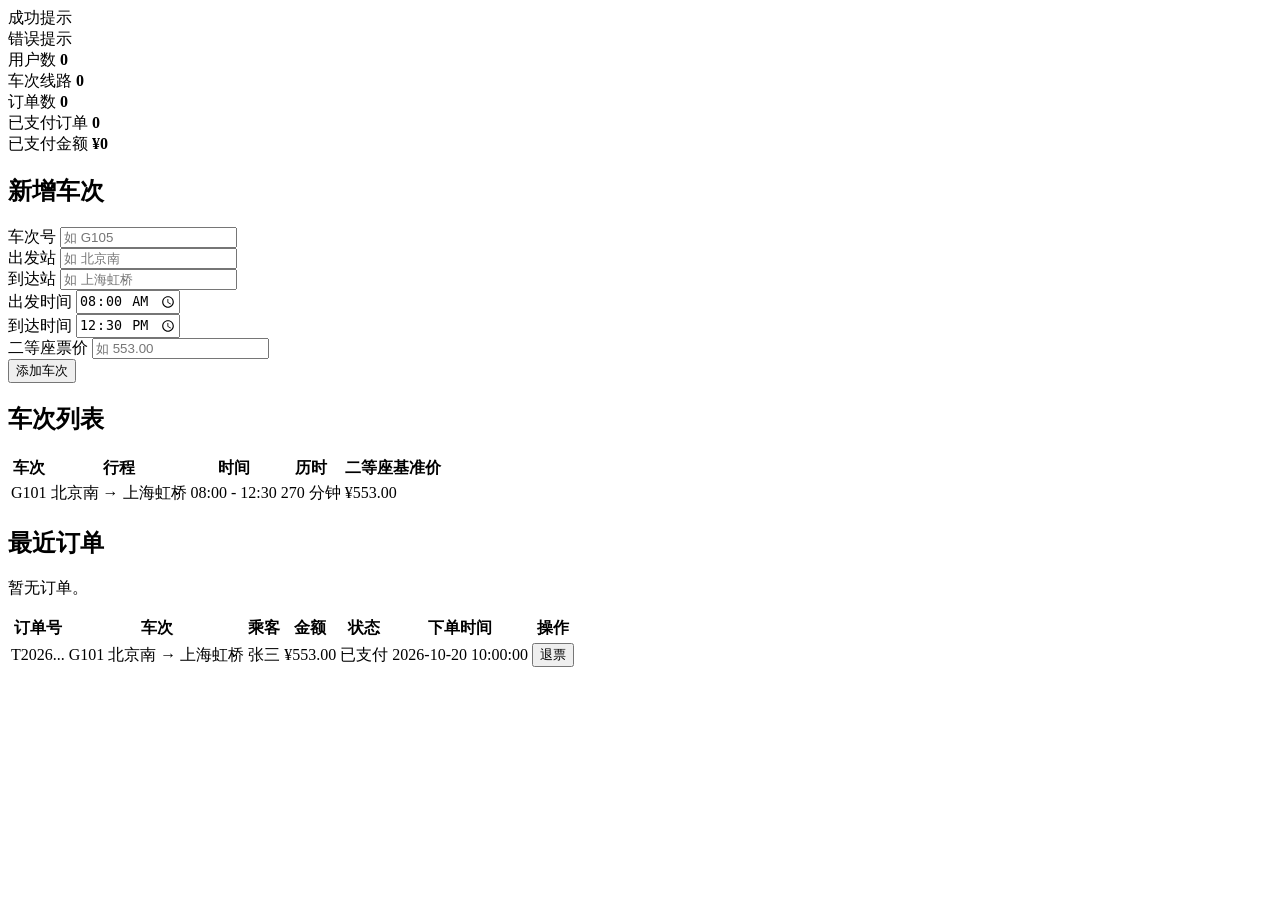
<file: admin.html>
<!DOCTYPE html>
<html lang="zh-CN" xmlns:th="http://www.thymeleaf.org">
<head>
    <meta charset="UTF-8">
    <meta name="viewport" content="width=device-width, initial-scale=1">
    <title>管理后台 — 火车票预订系统</title>
    <link rel="stylesheet" th:href="@{/css/app.css}">
</head>
<body>
<header th:replace="~{fragments/layout :: nav}"></header>

<main class="container">
    <div class="msg success" th:if="${success}" th:text="${success}">成功提示</div>
    <div class="msg error" th:if="${error}" th:text="${error}">错误提示</div>

    <section class="stats">
        <div class="stat">
            <span>用户数</span>
            <strong th:text="${stats.users}">0</strong>
        </div>
        <div class="stat">
            <span>车次线路</span>
            <strong th:text="${stats.trains}">0</strong>
        </div>
        <div class="stat">
            <span>订单数</span>
            <strong th:text="${stats.orders}">0</strong>
        </div>
        <div class="stat">
            <span>已支付订单</span>
            <strong th:text="${stats.paidOrders}">0</strong>
        </div>
        <div class="stat">
            <span>已支付金额</span>
            <strong th:text="${'¥' + stats.revenue}">¥0</strong>
        </div>
    </section>

    <section class="card">
        <h2>新增车次</h2>
        <form class="admin-form" method="post" action="/admin/trains">
            <div class="field">
                <label for="trainNo">车次号</label>
                <input type="text" id="trainNo" name="trainNo" placeholder="如 G105">
            </div>
            <div class="field">
                <label for="fromStation">出发站</label>
                <input type="text" id="fromStation" name="fromStation" placeholder="如 北京南">
            </div>
            <div class="field">
                <label for="toStation">到达站</label>
                <input type="text" id="toStation" name="toStation" placeholder="如 上海虹桥">
            </div>
            <div class="field">
                <label for="departTime">出发时间</label>
                <input type="time" id="departTime" name="departTime" value="08:00">
            </div>
            <div class="field">
                <label for="arriveTime">到达时间</label>
                <input type="time" id="arriveTime" name="arriveTime" value="12:30">
            </div>
            <div class="field">
                <label for="basePrice">二等座票价</label>
                <input type="text" id="basePrice" name="basePrice" placeholder="如 553.00">
            </div>
            <button type="submit" id="btn-add-train">添加车次</button>
        </form>
    </section>

    <section class="card">
        <h2>车次列表</h2>
        <table class="data-table" id="adminTrainTable">
            <thead>
            <tr>
                <th>车次</th>
                <th>行程</th>
                <th>时间</th>
                <th>历时</th>
                <th>二等座基准价</th>
            </tr>
            </thead>
            <tbody>
            <tr th:each="t : ${trains}">
                <td th:text="${t.trainNo}">G101</td>
                <td th:text="${t.fromStation + ' → ' + t.toStation}">北京南 → 上海虹桥</td>
                <td th:text="${t.departTime.toString() + ' - ' + t.arriveTime.toString()}">
                    08:00 - 12:30
                </td>
                <td th:text="${t.durationMinutes + ' 分钟'}">270 分钟</td>
                <td th:text="${'¥' + t.basePrice}">¥553.00</td>
            </tr>
            </tbody>
        </table>
    </section>

    <section class="card">
        <h2>最近订单</h2>
        <p class="empty" th:if="${#lists.isEmpty(recentOrders)}">暂无订单。</p>
        <table class="data-table" th:unless="${#lists.isEmpty(recentOrders)}">
            <thead>
            <tr>
                <th>订单号</th>
                <th>车次</th>
                <th>乘客</th>
                <th>金额</th>
                <th>状态</th>
                <th>下单时间</th>
                <th>操作</th>
            </tr>
            </thead>
            <tbody>
            <tr th:each="o : ${recentOrders}">
                <td th:text="${o.orderNo}">T2026...</td>
                <td th:text="${o.trainNo + ' ' + o.route}">G101 北京南 → 上海虹桥</td>
                <td th:text="${o.passengerName}">张三</td>
                <td th:text="${'¥' + o.amount}">¥553.00</td>
                <td>
                    <span class="badge"
                          th:classappend="${o.status == 'PAID' ? 'paid' : 'refunded'}"
                          th:text="${o.status == 'PAID' ? '已支付' : '已退票'}">已支付</span>
                </td>
                <td th:text="${o.createdAt}">2026-10-20 10:00:00</td>
                <td>
                    <form th:if="${o.status == 'PAID'}" method="post"
                          th:action="@{'/admin/orders/' + ${o.id} + '/refund'}">
                        <button type="submit" class="danger">退票</button>
                    </form>
                </td>
            </tr>
            </tbody>
        </table>
    </section>
</main>
</body>
</html>
</file>
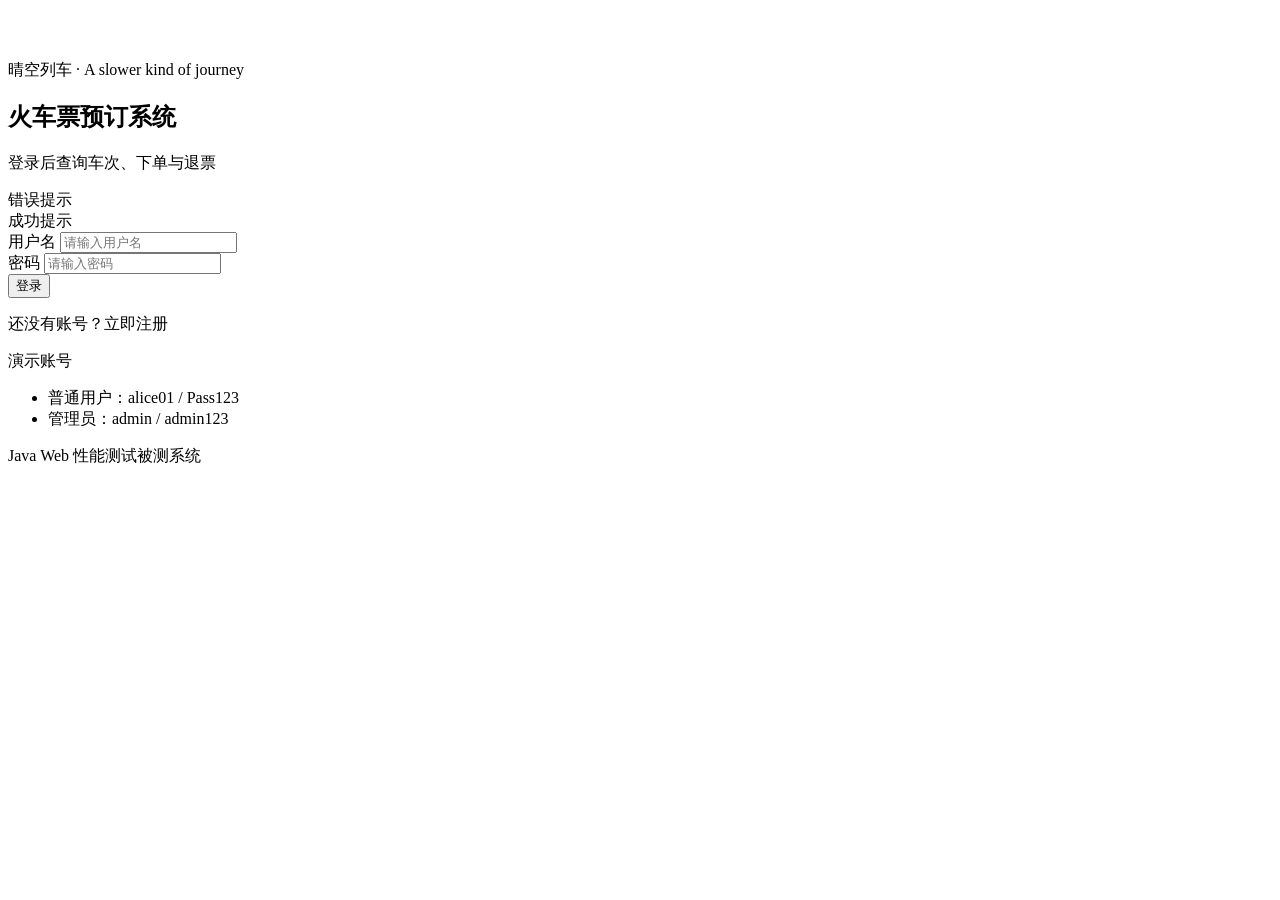
<file: login.html>
<!DOCTYPE html>
<html lang="zh-CN" xmlns:th="http://www.thymeleaf.org">
<head>
    <meta charset="UTF-8">
    <meta name="viewport" content="width=device-width, initial-scale=1, viewport-fit=cover">
    <meta name="theme-color" content="#0a6fb0">
    <meta name="description" content="火车票预订系统登录 — 晴空列车">
    <title>登录 — 火车票预订系统</title>
    <link rel="preload" as="image" th:href="@{/login/assets/landscape.webp}">
    <link rel="preload" as="image" th:href="@{/login/assets/train-full.webp}">
    <link rel="stylesheet" th:href="@{/css/login.css}">
</head>
<body class="login-page">
<main class="journey" id="journey" aria-label="晴空列车登录">
    <div class="artboard" aria-hidden="true">
        <img class="scene-layer landscape" th:src="@{/login/assets/landscape.webp}"
             alt="" draggable="false" fetchpriority="high">
        <img class="scene-layer cloud cloud-main" th:src="@{/login/assets/cloud-main.webp}"
             alt="" draggable="false">
        <img class="scene-layer cloud cloud-left" th:src="@{/login/assets/cloud-left.webp}"
             alt="" draggable="false">
        <img class="scene-layer cloud cloud-right" th:src="@{/login/assets/cloud-right.webp}"
             alt="" draggable="false">
        <div class="train-wrap">
            <img class="scene-layer train" id="train" th:src="@{/login/assets/train-full.webp}"
                 alt="" draggable="false">
        </div>
    </div>

    <section class="login-stage">
        <div class="login-card">
            <p class="login-kicker">晴空列车 · A slower kind of journey</p>
            <h1>火车票预订系统</h1>
            <p class="login-sub">登录后查询车次、下单与退票</p>

            <div class="msg error" role="alert" th:if="${error}" th:text="${error}">错误提示</div>
            <div class="msg success" role="status" th:if="${success}" th:text="${success}">成功提示</div>

            <form class="login-form" th:action="@{/login}" method="post">
                <div class="field">
                    <label for="uname">用户名</label>
                    <input type="text" id="uname" name="uname" th:value="${uname}"
                           placeholder="请输入用户名" autocomplete="username">
                </div>
                <div class="field">
                    <label for="pword">密码</label>
                    <input type="password" id="pword" name="pword"
                           placeholder="请输入密码" autocomplete="current-password">
                </div>
                <button type="submit" id="btn-login">登录</button>
            </form>

            <p class="login-links">还没有账号？<a th:href="@{/register}">立即注册</a></p>

            <div class="demo-accounts">
                <p>演示账号</p>
                <ul>
                    <li>普通用户：alice01 / Pass123</li>
                    <li>管理员：admin / admin123</li>
                </ul>
            </div>

            <p class="login-foot">Java Web 性能测试被测系统</p>
        </div>
    </section>
</main>
</body>
</html>
</file>
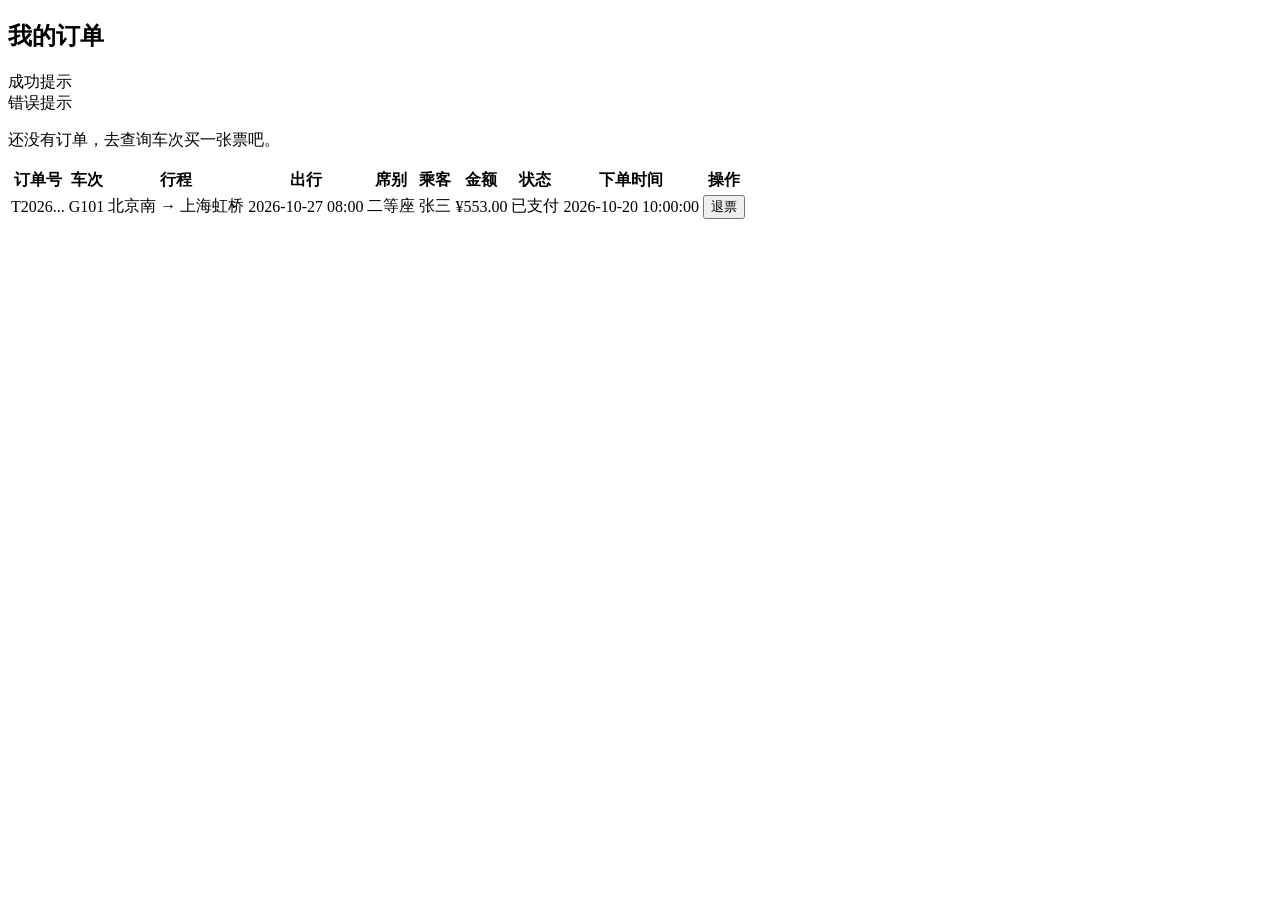
<file: orders.html>
<!DOCTYPE html>
<html lang="zh-CN" xmlns:th="http://www.thymeleaf.org">
<head>
    <meta charset="UTF-8">
    <meta name="viewport" content="width=device-width, initial-scale=1">
    <title>我的订单 — 火车票预订系统</title>
    <link rel="stylesheet" th:href="@{/css/app.css}">
</head>
<body>
<header th:replace="~{fragments/layout :: nav}"></header>

<main class="container">
    <section class="card">
        <h2>我的订单</h2>
        <div class="msg success" th:if="${success}" th:text="${success}">成功提示</div>
        <div class="msg error" th:if="${error}" th:text="${error}">错误提示</div>

        <p class="empty" th:if="${#lists.isEmpty(orders)}">
            还没有订单，去<a th:href="@{/trains}">查询车次</a>买一张票吧。
        </p>

        <table class="data-table" id="orderTable" th:unless="${#lists.isEmpty(orders)}">
            <thead>
            <tr>
                <th>订单号</th>
                <th>车次</th>
                <th>行程</th>
                <th>出行</th>
                <th>席别</th>
                <th>乘客</th>
                <th>金额</th>
                <th>状态</th>
                <th>下单时间</th>
                <th>操作</th>
            </tr>
            </thead>
            <tbody>
            <tr th:each="o : ${orders}">
                <td th:text="${o.orderNo}">T2026...</td>
                <td th:text="${o.trainNo}">G101</td>
                <td th:text="${o.route}">北京南 → 上海虹桥</td>
                <td th:text="${o.travelDate + ' ' + o.departTime}">2026-10-27 08:00</td>
                <td th:text="${o.seatType}">二等座</td>
                <td th:text="${o.passengerName}">张三</td>
                <td th:text="${'¥' + o.amount}">¥553.00</td>
                <td>
                    <span class="badge"
                          th:classappend="${o.status == 'PAID' ? 'paid' : 'refunded'}"
                          th:text="${o.status == 'PAID' ? '已支付' : '已退票'}">已支付</span>
                </td>
                <td th:text="${o.createdAt}">2026-10-20 10:00:00</td>
                <td>
                    <form th:if="${o.status == 'PAID'}" method="post"
                          th:action="@{'/orders/' + ${o.id} + '/refund'}">
                        <button type="submit" class="danger">退票</button>
                    </form>
                </td>
            </tr>
            </tbody>
        </table>
    </section>
</main>
</body>
</html>
</file>
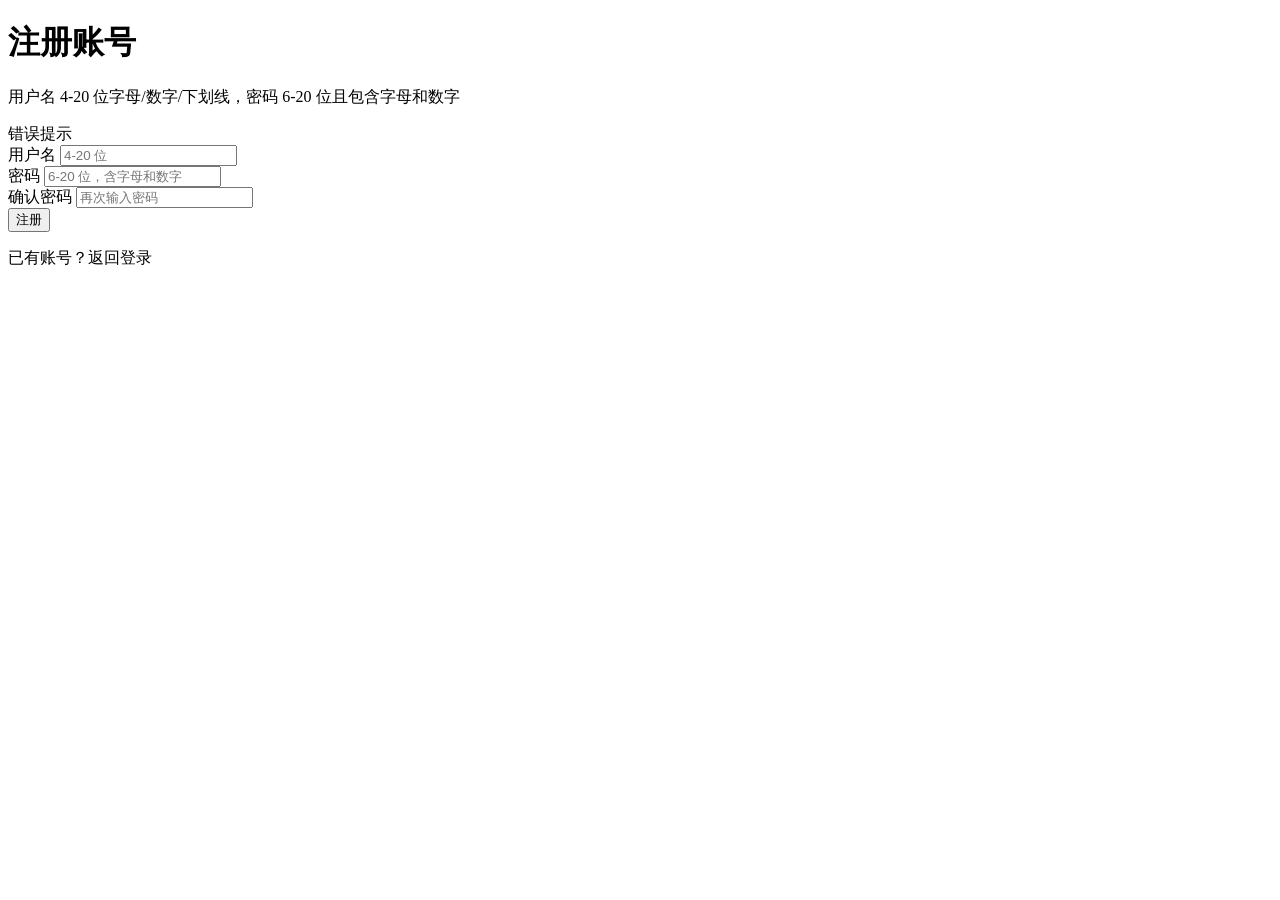
<file: register.html>
<!DOCTYPE html>
<html lang="zh-CN" xmlns:th="http://www.thymeleaf.org">
<head>
    <meta charset="UTF-8">
    <meta name="viewport" content="width=device-width, initial-scale=1">
    <title>注册 — 火车票预订系统</title>
    <link rel="stylesheet" th:href="@{/css/app.css}">
</head>
<body class="auth-page">
<div class="auth-card">
    <h1>注册账号</h1>
    <p class="subtitle">用户名 4-20 位字母/数字/下划线，密码 6-20 位且包含字母和数字</p>

    <div class="msg error" th:if="${error}" th:text="${error}">错误提示</div>

    <form method="post" action="/register">
        <div class="field">
            <label for="username">用户名</label>
            <input type="text" id="username" name="username" th:value="${username}"
                   placeholder="4-20 位" autocomplete="username">
        </div>
        <div class="field">
            <label for="password">密码</label>
            <input type="password" id="password" name="password"
                   placeholder="6-20 位，含字母和数字" autocomplete="new-password">
        </div>
        <div class="field">
            <label for="confirm">确认密码</label>
            <input type="password" id="confirm" name="confirm"
                   placeholder="再次输入密码" autocomplete="new-password">
        </div>
        <button type="submit" id="btn-register">注册</button>
    </form>

    <p class="links">已有账号？<a th:href="@{/login}">返回登录</a></p>
</div>
</body>
</html>
</file>
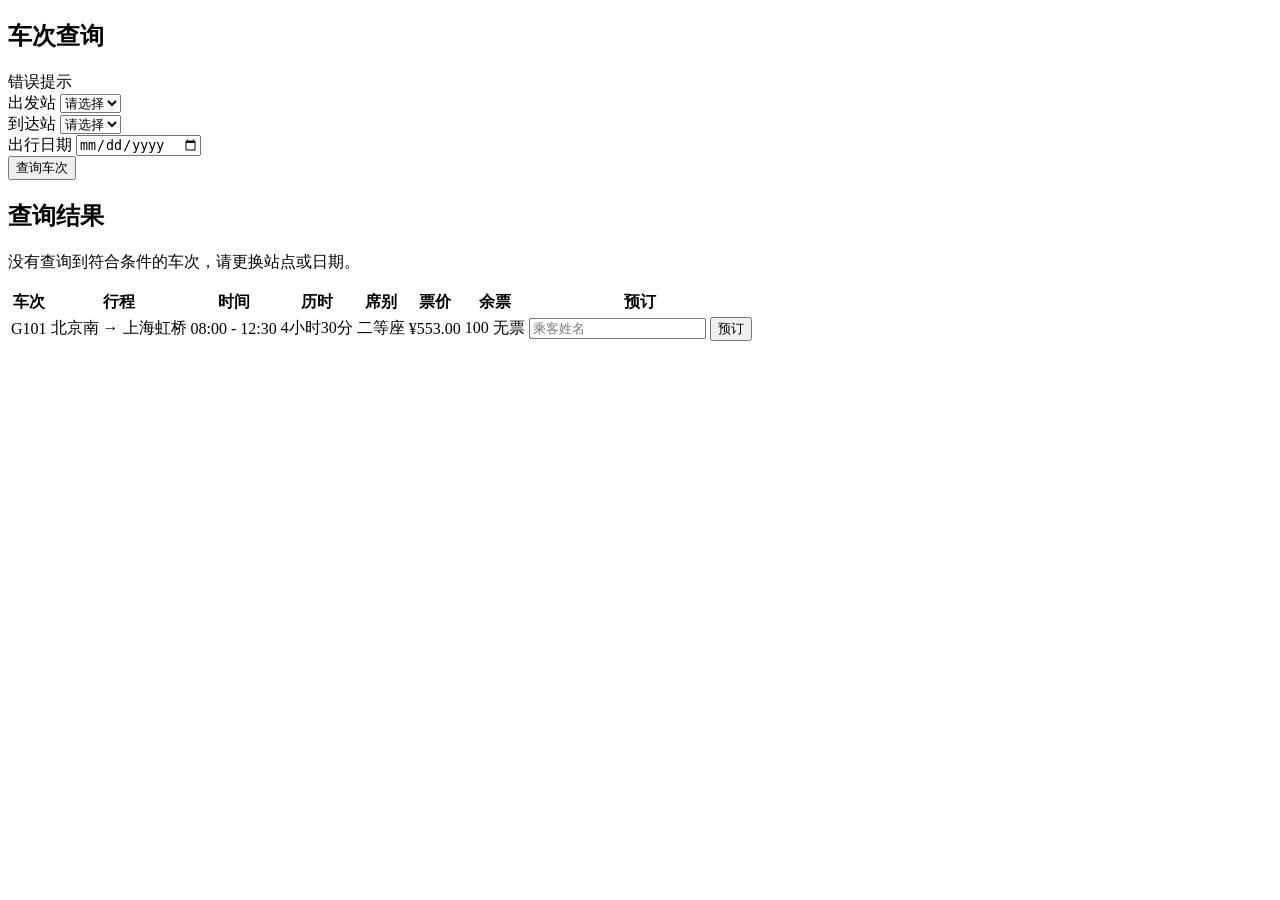
<file: trains.html>
<!DOCTYPE html>
<html lang="zh-CN" xmlns:th="http://www.thymeleaf.org">
<head>
    <meta charset="UTF-8">
    <meta name="viewport" content="width=device-width, initial-scale=1">
    <title>车次查询 — 火车票预订系统</title>
    <link rel="stylesheet" th:href="@{/css/app.css}">
</head>
<body>
<header th:replace="~{fragments/layout :: nav}"></header>

<main class="container">
    <section class="card">
        <h2>车次查询</h2>
        <div class="msg error" th:if="${error}" th:text="${error}">错误提示</div>

        <form class="search-form" method="post" action="/trains/search">
            <div class="field">
                <label for="fromStation">出发站</label>
                <select id="fromStation" name="fromStation">
                    <option value="">请选择</option>
                    <option th:each="s : ${fromStations}" th:value="${s}" th:text="${s}"
                            th:selected="${s == fromStation}"></option>
                </select>
            </div>
            <div class="field">
                <label for="toStation">到达站</label>
                <select id="toStation" name="toStation">
                    <option value="">请选择</option>
                    <option th:each="s : ${toStations}" th:value="${s}" th:text="${s}"
                            th:selected="${s == toStation}"></option>
                </select>
            </div>
            <div class="field">
                <label for="travelDate">出行日期</label>
                <input type="date" id="travelDate" name="travelDate"
                       th:value="${travelDate != null ? travelDate : defaultDate}"
                       th:min="${today}">
            </div>
            <button type="submit" id="btn-search">查询车次</button>
        </form>
    </section>

    <section class="card" th:if="${searched}">
        <h2>查询结果</h2>
        <p class="empty" th:if="${#lists.isEmpty(results)}">没有查询到符合条件的车次，请更换站点或日期。</p>

        <table class="data-table" id="trainTable" th:unless="${#lists.isEmpty(results)}">
            <thead>
            <tr>
                <th>车次</th>
                <th>行程</th>
                <th>时间</th>
                <th>历时</th>
                <th>席别</th>
                <th>票价</th>
                <th>余票</th>
                <th>预订</th>
            </tr>
            </thead>
            <tbody>
            <tr th:each="r : ${results}">
                <td th:text="${r.trainNo}">G101</td>
                <td th:text="${r.fromStation + ' → ' + r.toStation}">北京南 → 上海虹桥</td>
                <td th:text="${r.departTime + ' - ' + r.arriveTime}">08:00 - 12:30</td>
                <td th:text="${r.duration}">4小时30分</td>
                <td th:text="${r.seatType}">二等座</td>
                <td th:text="${'¥' + r.price}">¥553.00</td>
                <td>
                    <span th:text="${r.stock}">100</span>
                    <span class="tag sold-out" th:if="${r.stock <= 0}">无票</span>
                </td>
                <td>
                    <form class="inline-form" method="post" action="/orders">
                        <input type="hidden" name="seatId" th:value="${r.seatId}">
                        <input type="text" name="passengerName" placeholder="乘客姓名" maxlength="50"
                               required th:disabled="${r.stock <= 0}">
                        <button type="submit" th:disabled="${r.stock <= 0}">预订</button>
                    </form>
                </td>
            </tr>
            </tbody>
        </table>
    </section>
</main>
</body>
</html>
</file>
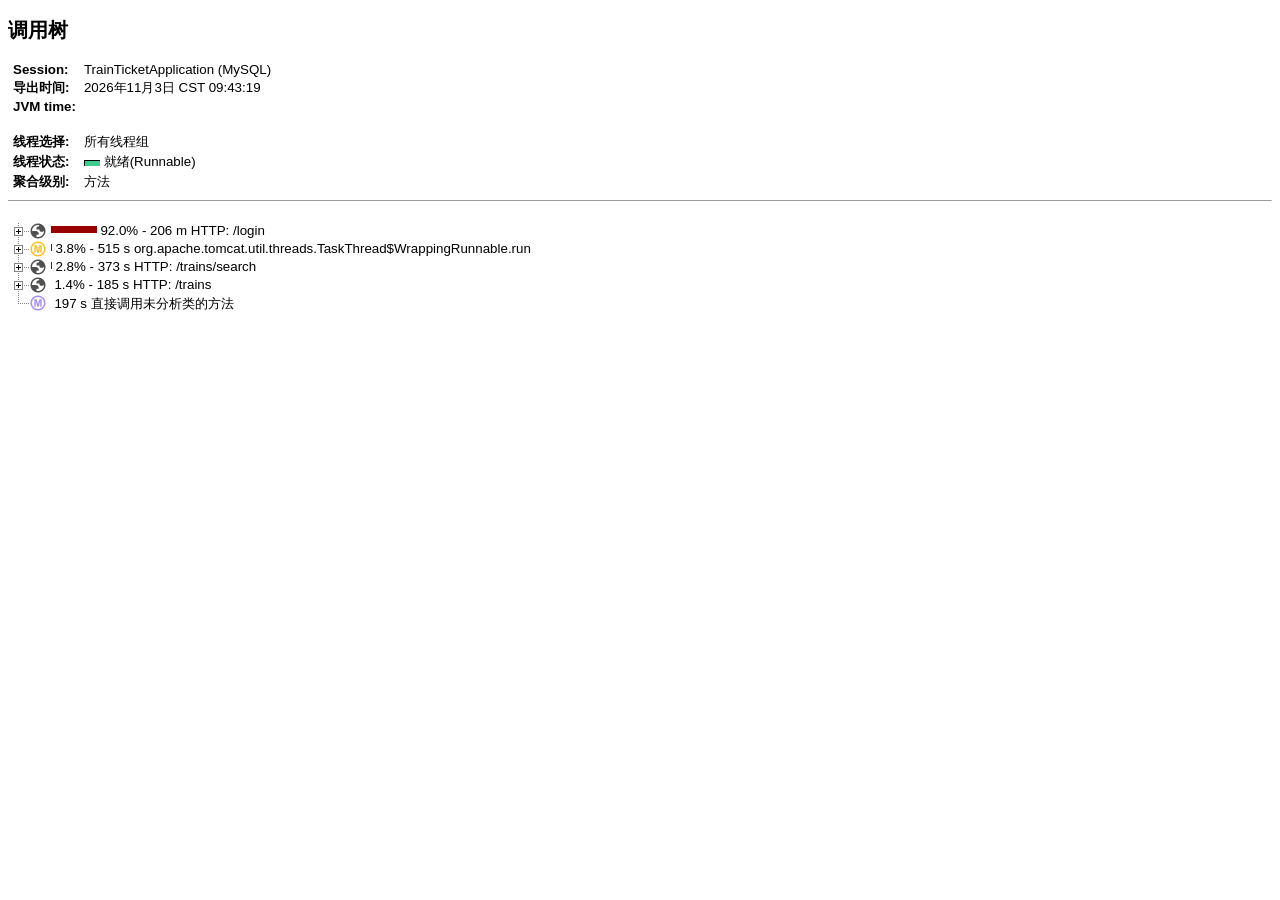
<file: docs/profiler/cpu-calltree.html>
<!DOCTYPE html>
<html>
<head>
<meta charset="utf-8"></meta>
<title>调用树</title>
<style>body, td, th, p, ul, ol, div {font-family: Verdana, Arial, Helvetica, sans-serif; font-size: 10pt;}</style></head>
<body>
<h2>调用树</h2>
<table border="0">
<tr><td><b>Session:</b></td> <td>TrainTicketApplication (MySQL)</td></tr>
<tr><td><b>导出时间:</b></td> <td>2026年11月3日 CST 09:43:19</td></tr>
<tr><td><b>JVM time:</b></td> <td> </td></tr>
<tr><td>&nbsp;</td><td>&nbsp;</td></tr>
<td><b>线程选择:&nbsp;</b></td> <td>所有线程组</td></tr>
<td><b>线程状态:&nbsp;</b></td> <td><img style="vertical-align: middle"height="6" width="16" border="0" hspace="0" vspace="0" src="jprofiler_images/ff3dcc8c_bff000000.png" />&nbsp;就绪(Runnable)</td></tr>
<td><b>聚合级别:&nbsp;</b></td> <td>方法</td></tr>
</table>

<hr size="1"/><br />
<style>th {border:1px solid #BBBBBB;padding: 3px; margin-bottom: 3px}
td {whitespace:nowrap; padding: 0 3px}</style><table border="0" cellpadding="0" cellspacing="0" style="border-collapse:collapse;">
<tr valign="top">
<td nowrap="nowrap"><img height="18" width="18" border="0" align="left" hspace="0" vspace="0" src="jprofiler_images/tree/menu_tee_plus_18.gif" /><img height="16" width="18" border="0" align="left" hspace="0" vspace="0" src="jprofiler_images/call_url_splitting.png" />&nbsp;<img height="7" width="46" border="0" hspace="0" vspace="2" src="jprofiler_images/pixel_ff990000.png" /><img height="7" width="0" border="0" hspace="0" vspace="2" src="jprofiler_images/pixel_ffff3300.png" />&nbsp;92.<wbr />0% - 206 m HTTP: /<wbr />login<br />
</td>
</tr>
<tr valign="top">
<td nowrap="nowrap"><img height="18" width="18" border="0" align="left" hspace="0" vspace="0" src="jprofiler_images/tree/menu_tee_plus_18.gif" /><img height="16" width="18" border="0" align="left" hspace="0" vspace="0" src="jprofiler_images/call_method_f.png" />&nbsp;<img height="7" width="1" border="0" hspace="0" vspace="2" src="jprofiler_images/pixel_ff990000.png" /><img height="7" width="0" border="0" hspace="0" vspace="2" src="jprofiler_images/pixel_ffff3300.png" />&nbsp;3.<wbr />8% - 515 s org.<wbr />apache.<wbr />tomcat.<wbr />util.<wbr />threads.<wbr />TaskThread$<wbr />WrappingRunnable.<wbr />run<br />
</td>
</tr>
<tr valign="top">
<td nowrap="nowrap"><img height="18" width="18" border="0" align="left" hspace="0" vspace="0" src="jprofiler_images/tree/menu_tee_plus_18.gif" /><img height="16" width="18" border="0" align="left" hspace="0" vspace="0" src="jprofiler_images/call_url_splitting.png" />&nbsp;<img height="7" width="1" border="0" hspace="0" vspace="2" src="jprofiler_images/pixel_ff990000.png" /><img height="7" width="0" border="0" hspace="0" vspace="2" src="jprofiler_images/pixel_ffff3300.png" />&nbsp;2.<wbr />8% - 373 s HTTP: /<wbr />trains/<wbr />search<br />
</td>
</tr>
<tr valign="top">
<td nowrap="nowrap"><img height="18" width="18" border="0" align="left" hspace="0" vspace="0" src="jprofiler_images/tree/menu_tee_plus_18.gif" /><img height="16" width="18" border="0" align="left" hspace="0" vspace="0" src="jprofiler_images/call_url_splitting.png" />&nbsp;<img height="7" width="0" border="0" hspace="0" vspace="2" src="jprofiler_images/pixel_ffff3300.png" />&nbsp;1.<wbr />4% - 185 s HTTP: /<wbr />trains<br />
</td>
</tr>
<tr valign="top">
<td nowrap="nowrap"><img height="18" width="18" border="0" align="left" hspace="0" vspace="0" src="jprofiler_images/tree/menu_corner_18.gif" /><img height="16" width="18" border="0" align="left" hspace="0" vspace="0" src="jprofiler_images/call_method_d.png" />&nbsp;<img height="7" width="0" border="0" hspace="0" vspace="2" src="jprofiler_images/pixel_ffff3300.png" />&nbsp;197 s 直接调用未分析类的方法<br />
</td>
</tr>
</table></body>
</html>
</file>
